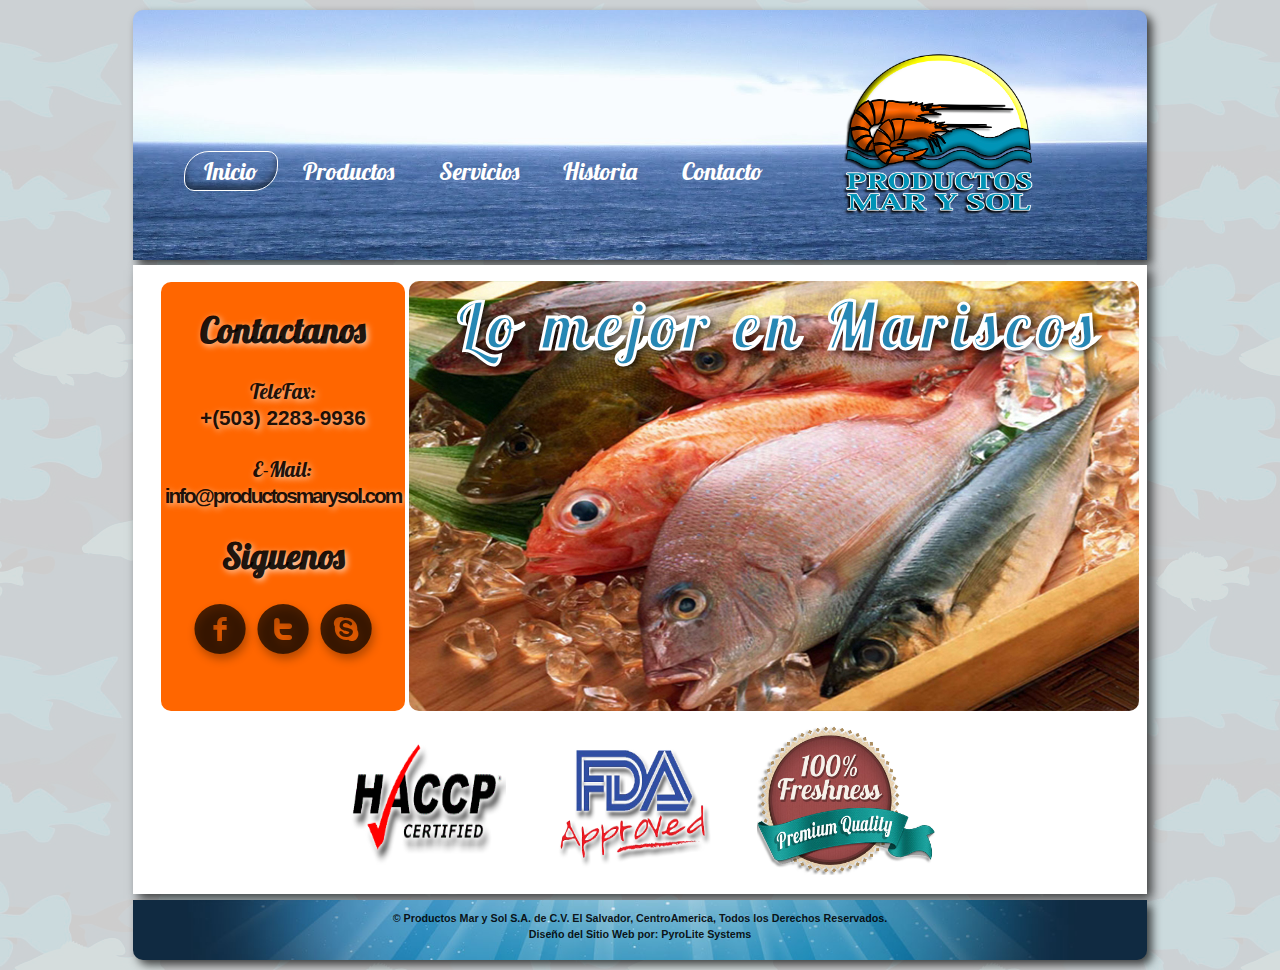
<file: index.html>
<!DOCTYPE html>
<html lang="es">
	<head>
		<meta charset ="utf-8" />
		<title>Productos Mar y Sol S.A. de C.V.</title>

		<link rel="stylesheet" href="css/estilos.css" />
		<link rel="stylesheet" href="css/normalize.css" />

		<script src="js/prefixfree.min.js"></script>
		<script src="js/jquery.js"></script>
		<script src="js/jquery.cycle.all.min.js"></script>
		<script src="js/scripts.js"></script>
<link rel="stylesheet" href="http://fonts.googleapis.com/css?family=Paytone+One" />
		<link rel="stylesheet" href="http://fonts.googleapis.com/css?family=Lobster" />
		<script type="text/javascript">

  var _gaq = _gaq || [];
  _gaq.push(['_setAccount', 'UA-39539137-1']);
  _gaq.push(['_trackPageview']);

  (function() {
    var ga = document.createElement('script'); ga.type = 'text/javascript'; ga.async = true;
    ga.src = ('https:' == document.location.protocol ? 'https://ssl' : 'http://www') + '.google-analytics.com/ga.js';
    var s = document.getElementsByTagName('script')[0]; s.parentNode.insertBefore(ga, s);
  })();

</script>
	</head>
	<body>
		<header>
			<div id="ConteHeader">
				<nav>
					<ul>
						<li><a id="Inicio" class="selectednav" href="index.html">Inicio</a></li>
						<li><a id="Productos" href="productos.html">Productos</a></li>
						<li><a id="Servicios" href="servicios.html">Servicios</a></li>
						<li><a id="Historia" href="historia.html">Historia</a></li>
						<li><a id="Contacto" href="contacto.html">Contacto</a></li>
					</ul>
				</nav>
				<figure id="Logo"></figure>
			</div>
		</header>

		<article id="Conteiner">

			<section id="main">
				<aside id="links">
					<br>
					<h5>Contactanos</h5>
					<br> 
					<p>
					TeleFax:<br>
					<div id="ph">+(503) 2283-9936</div><br>
					<br>
					E-Mail:<br> 
					<div id="email">info@productosmarysol.com</div><br>
					<br>
					</p>
					<h5>Siguenos</h5>
					<br> 
					<p>
						<a href="http://goo.gl/nzJh2">f</a>
						<a href="https://twitter.com/ProdMYS">t</a>
						<a href="#">h</a>
					</p>
				</aside>
				<section id="ConteSlides">
					
					<div id="slideshow">
						<h4>Lo mejor en Mariscos</h4>
						<ul id="navslides">

							<li id="prev"><a href="#">Previous</a></li>
							<li id="next"><a href="#">Next</a></li>
						</ul>
						<ul id="slides">
							<li><img src="../images/slides/Slide1.jpg" alt="Productos" /></li>
							<li><img src="../images/slides/Slide2.jpg" alt="Productos" /></li>
							<li><img src="../images/slides/Slide3.jpg" alt="Productos" /></li>
							<li><img src="../images/slides/Slide4.jpg" alt="Productos" /></li>
							<li><img src="../images/slides/Slide5.jpg" alt="Productos" /></li>
							<li><img src="../images/slides/Slide0.png" alt="Productos" /></li>
						</ul>
					</div>

				</section>
									<aside id="certifi">
					<figure id="haccp"></figure>
					<figure id="fdac"></figure>
					<figure id="quality"></figure>
				</aside>


			</section>

		</article>

		<footer>
			<div id="ConteFooter">
				<h6>© Productos Mar y Sol S.A. de C.V.   El Salvador, CentroAmerica, Todos los Derechos Reservados.</h6> 				
				<h6>Diseño del Sitio Web por: <a href="http://www.pyrolitesystems.com/">PyroLite Systems</a></h6>
			</div>
		</footer>

	</body>
</html>
</file>
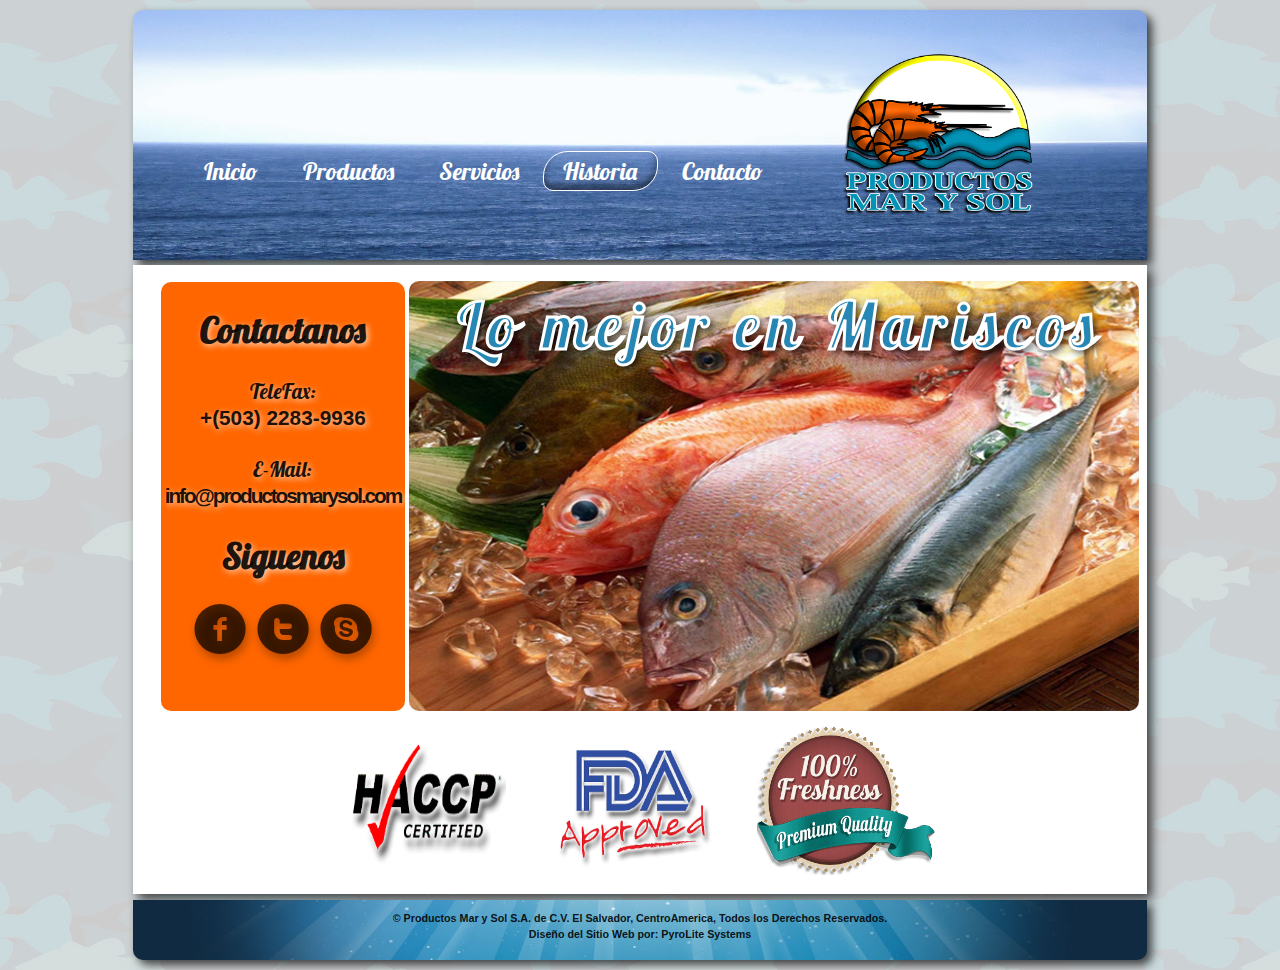
<file: historia.html>
<!DOCTYPE html>
<html lang="es">
	<head>
		<meta charset ="utf-8" />
		<title>Productos Mar y Sol S.A. de C.V.</title>

		<link rel="stylesheet" href="css/estilos.css" />
		<link rel="stylesheet" href="css/normalize.css" />

		<script src="js/prefixfree.min.js"></script>
		<script src="js/jquery.js"></script>
		<script src="js/jquery.cycle.all.min.js"></script>
		<script src="js/scripts.js"></script>
<link rel="stylesheet" href="http://fonts.googleapis.com/css?family=Paytone+One" />
		<link rel="stylesheet" href="http://fonts.googleapis.com/css?family=Lobster" />
<script type="text/javascript">

  var _gaq = _gaq || [];
  _gaq.push(['_setAccount', 'UA-39539137-1']);
  _gaq.push(['_trackPageview']);

  (function() {
    var ga = document.createElement('script'); ga.type = 'text/javascript'; ga.async = true;
    ga.src = ('https:' == document.location.protocol ? 'https://ssl' : 'http://www') + '.google-analytics.com/ga.js';
    var s = document.getElementsByTagName('script')[0]; s.parentNode.insertBefore(ga, s);
  })();

</script>
		
	</head>
	<body>
		<header>
			<div id="ConteHeader">
				<nav>
					<ul>
						<li><a id="Inicio" href="index.html">Inicio</a></li>
						<li><a id="Productos" href="productos.html">Productos</a></li>
						<li><a id="Servicios" href="servicios.html">Servicios</a></li>
						<li><a id="Historia" class="selectednav" href="historia.html">Historia</a></li>
						<li><a id="Contacto" href="contacto.html">Contacto</a></li>
					</ul>
				</nav>
				<figure id="Logo"></figure>
			</div>
		</header>

		<article id="Conteiner">

			<section id="main">
				<aside id="links">
					<br>
					<h5>Contactanos</h5>
					<br> 
					<p>
					TeleFax:<br>
					<div id="ph">+(503) 2283-9936</div><br>
					<br>
					E-Mail:<br> 
					<div id="email">info@productosmarysol.com</div><br>
					<br>
					</p>
					<h5>Siguenos</h5>
					<br> 
					<p>
						<a href="http://goo.gl/nzJh2">f</a>
						<a href="https://twitter.com/ProdMYS">t</a>
						<a href="#">h</a>
					</p>
				</aside>
				<section id="ConteSlides">
					
					<div id="slideshow">
						<h4>Lo mejor en Mariscos</h4>
						<ul id="navslides">

							<li id="prev"><a href="#">Previous</a></li>
							<li id="next"><a href="#">Next</a></li>
						</ul>
						<ul id="slides">
							<li><img src="../images/slides/Slide1.jpg" alt="Productos" /></li>
							<li><img src="../images/slides/Slide2.jpg" alt="Productos" /></li>
							<li><img src="../images/slides/Slide3.jpg" alt="Productos" /></li>
							<li><img src="../images/slides/Slide4.jpg" alt="Productos" /></li>
							<li><img src="../images/slides/Slide5.jpg" alt="Productos" /></li>
							<li><img src="../images/slides/Slide0.png" alt="Productos" /></li>
						</ul>
					</div>

				</section>
									<aside id="certifi">
					<figure id="haccp"></figure>
					<figure id="fdac"></figure>
					<figure id="quality"></figure>
				</aside>


			</section>

		</article>

		<footer>
			<div id="ConteFooter">
				<h6>© Productos Mar y Sol S.A. de C.V.   El Salvador, CentroAmerica, Todos los Derechos Reservados.</h6> 				
				<h6>Diseño del Sitio Web por: <a href="http://www.pyrolitesystems.com/">PyroLite Systems</a></h6>
			</div>
		</footer>

	</body>
</html>
</file>
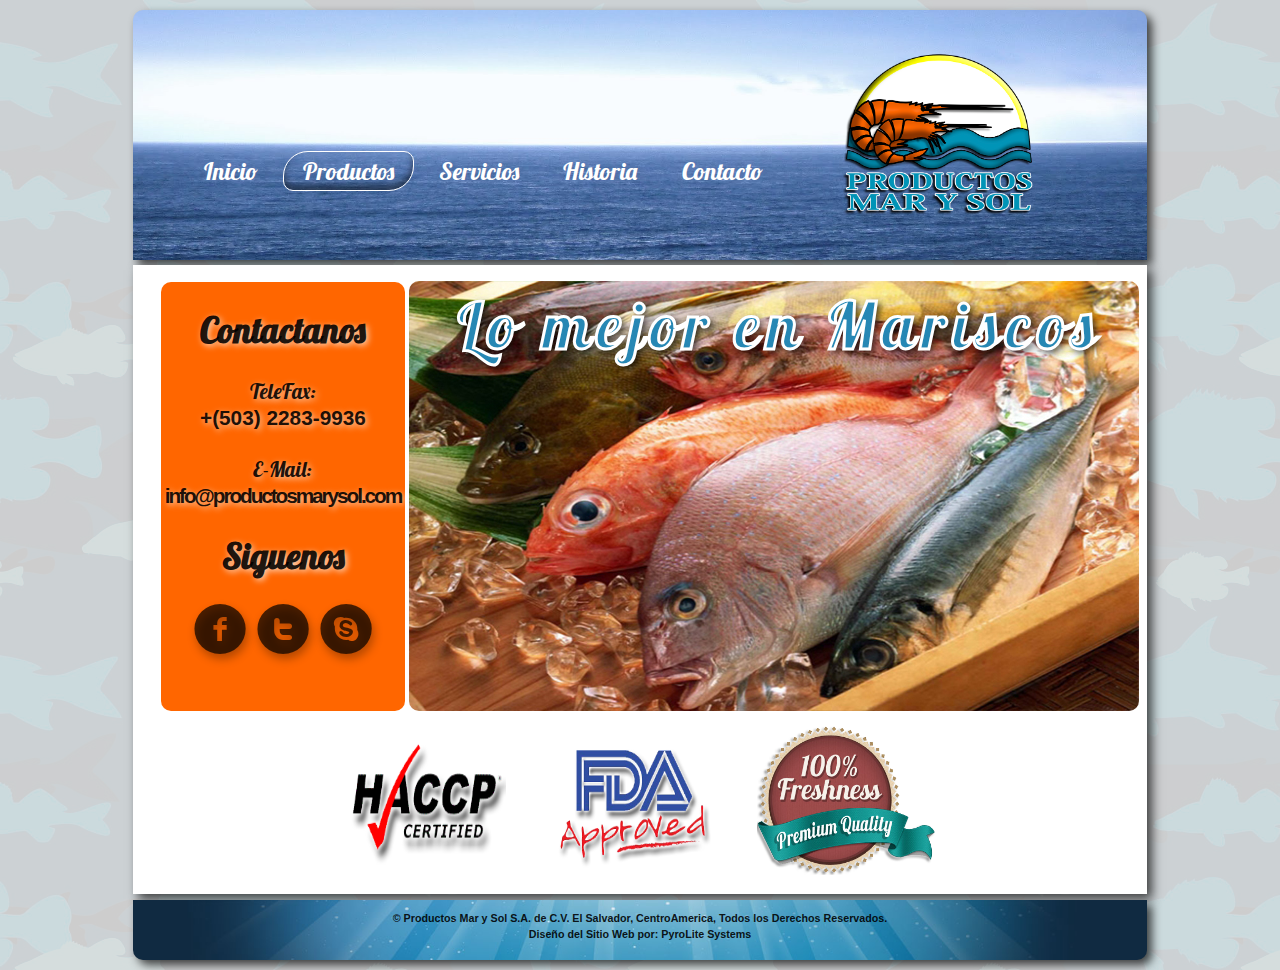
<file: productos.html>
<!DOCTYPE html>
<html lang="es">
	<head>
		<meta charset ="utf-8" />
		<title>Productos Mar y Sol S.A. de C.V.</title>

		<link rel="stylesheet" href="css/estilos.css" />
		<link rel="stylesheet" href="css/normalize.css" />

		<script src="js/prefixfree.min.js"></script>
		<script src="js/jquery.js"></script>
		<script src="js/jquery.cycle.all.min.js"></script>
		<script src="js/scripts.js"></script>
<link rel="stylesheet" href="http://fonts.googleapis.com/css?family=Paytone+One" />
		<link rel="stylesheet" href="http://fonts.googleapis.com/css?family=Lobster" />

		<script type="text/javascript">

  var _gaq = _gaq || [];
  _gaq.push(['_setAccount', 'UA-39539137-1']);
  _gaq.push(['_trackPageview']);

  (function() {
    var ga = document.createElement('script'); ga.type = 'text/javascript'; ga.async = true;
    ga.src = ('https:' == document.location.protocol ? 'https://ssl' : 'http://www') + '.google-analytics.com/ga.js';
    var s = document.getElementsByTagName('script')[0]; s.parentNode.insertBefore(ga, s);
  })();

</script>
	</head>
	<body>
		<header>
			<div id="ConteHeader">
				<nav>
					<ul>
						<li><a id="Inicio" href="index.html">Inicio</a></li>
						<li><a id="Productos" class="selectednav" href="productos.html">Productos</a></li>
						<li><a id="Servicios" href="servicios.html">Servicios</a></li>
						<li><a id="Historia" href="historia.html">Historia</a></li>
						<li><a id="Contacto" href="contacto.html">Contacto</a></li>
					</ul>
				</nav>
				<figure id="Logo"></figure>
			</div>
		</header>

		<article id="Conteiner">

			<section id="main">
				<aside id="links">
					<br>
					<h5>Contactanos</h5>
					<br> 
					<p>
					TeleFax:<br>
					<div id="ph">+(503) 2283-9936</div><br>
					<br>
					E-Mail:<br> 
					<div id="email">info@productosmarysol.com</div><br>
					<br>
					</p>
					<h5>Siguenos</h5>
					<br> 
					<p>
						<a href="http://goo.gl/nzJh2">f</a>
						<a href="https://twitter.com/ProdMYS">t</a>
						<a href="#">h</a>
					</p>
				</aside>
				<section id="ConteSlides">
					
					<div id="slideshow">
						<h4>Lo mejor en Mariscos</h4>
						<ul id="navslides">

							<li id="prev"><a href="#">Previous</a></li>
							<li id="next"><a href="#">Next</a></li>
						</ul>
						<ul id="slides">
							<li><img src="../images/slides/Slide1.jpg" alt="Productos" /></li>
							<li><img src="../images/slides/Slide2.jpg" alt="Productos" /></li>
							<li><img src="../images/slides/Slide3.jpg" alt="Productos" /></li>
							<li><img src="../images/slides/Slide4.jpg" alt="Productos" /></li>
							<li><img src="../images/slides/Slide5.jpg" alt="Productos" /></li>
							<li><img src="../images/slides/Slide0.png" alt="Productos" /></li>
						</ul>
					</div>

				</section>
									<aside id="certifi">
					<figure id="haccp"></figure>
					<figure id="fdac"></figure>
					<figure id="quality"></figure>
				</aside>


			</section>

		</article>

		<footer>
			<div id="ConteFooter">
				<h6>© Productos Mar y Sol S.A. de C.V.   El Salvador, CentroAmerica, Todos los Derechos Reservados.</h6> 				
				<h6>Diseño del Sitio Web por: <a href="http://www.pyrolitesystems.com/">PyroLite Systems</a></h6>
			</div>
		</footer>

	</body>
</html>
</file>
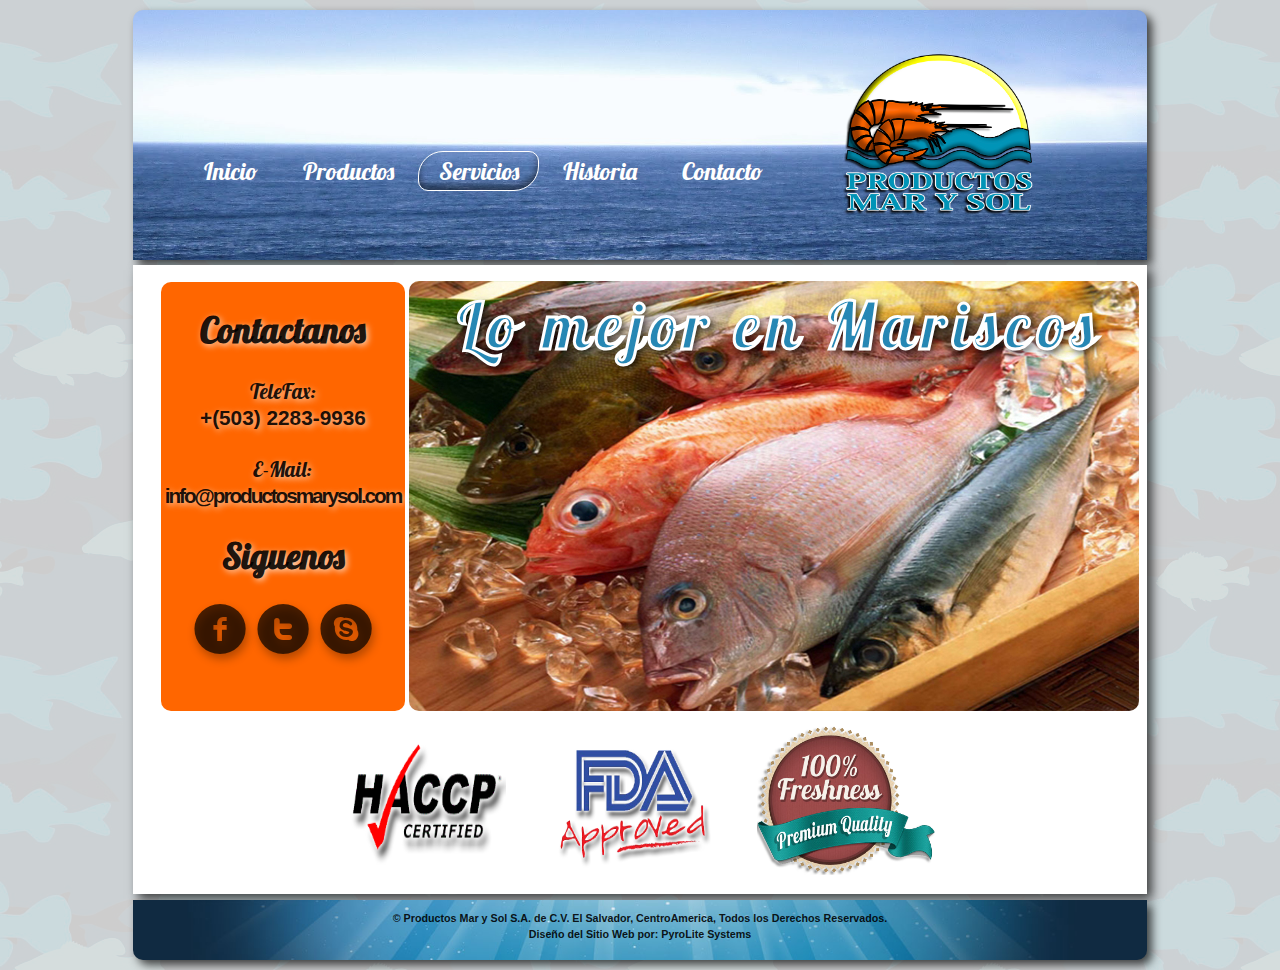
<file: servicios.html>
<!DOCTYPE html>
<html lang="es">
	<head>
		<meta charset ="utf-8" />
		<title>Productos Mar y Sol S.A. de C.V.</title>

		<link rel="stylesheet" href="css/estilos.css" />
		<link rel="stylesheet" href="css/normalize.css" />

		<script src="js/prefixfree.min.js"></script>
		<script src="js/jquery.js"></script>
		<script src="js/jquery.cycle.all.min.js"></script>
		<script src="js/scripts.js"></script>
<link rel="stylesheet" href="http://fonts.googleapis.com/css?family=Paytone+One" />
		<link rel="stylesheet" href="http://fonts.googleapis.com/css?family=Lobster" />

		<script type="text/javascript">

  var _gaq = _gaq || [];
  _gaq.push(['_setAccount', 'UA-39539137-1']);
  _gaq.push(['_trackPageview']);

  (function() {
    var ga = document.createElement('script'); ga.type = 'text/javascript'; ga.async = true;
    ga.src = ('https:' == document.location.protocol ? 'https://ssl' : 'http://www') + '.google-analytics.com/ga.js';
    var s = document.getElementsByTagName('script')[0]; s.parentNode.insertBefore(ga, s);
  })();

</script>
	</head>
	<body>
		<header>
			<div id="ConteHeader">
				<nav>
					<ul>
						<li><a id="Inicio" href="index.html">Inicio</a></li>
						<li><a id="Productos" href="productos.html">Productos</a></li>
						<li><a id="Servicios" class="selectednav" href="servicios.html">Servicios</a></li>
						<li><a id="Historia" href="historia.html">Historia</a></li>
						<li><a id="Contacto" href="contacto.html">Contacto</a></li>
					</ul>
				</nav>
				<figure id="Logo"></figure>
			</div>
		</header>

		<article id="Conteiner">

			<section id="main">
				<aside id="links">
					<br>
					<h5>Contactanos</h5>
					<br> 
					<p>
					TeleFax:<br>
					<div id="ph">+(503) 2283-9936</div><br>
					<br>
					E-Mail:<br> 
					<div id="email">info@productosmarysol.com</div><br>
					<br>
					</p>
					<h5>Siguenos</h5>
					<br> 
					<p>
						<a href="http://goo.gl/nzJh2">f</a>
						<a href="https://twitter.com/ProdMYS">t</a>
						<a href="#">h</a>
					</p>
				</aside>
				<section id="ConteSlides">
					
					<div id="slideshow">
						<h4>Lo mejor en Mariscos</h4>
						<ul id="navslides">

							<li id="prev"><a href="#">Previous</a></li>
							<li id="next"><a href="#">Next</a></li>
						</ul>
						<ul id="slides">
							<li><img src="../images/slides/Slide1.jpg" alt="Productos" /></li>
							<li><img src="../images/slides/Slide2.jpg" alt="Productos" /></li>
							<li><img src="../images/slides/Slide3.jpg" alt="Productos" /></li>
							<li><img src="../images/slides/Slide4.jpg" alt="Productos" /></li>
							<li><img src="../images/slides/Slide5.jpg" alt="Productos" /></li>
							<li><img src="../images/slides/Slide0.png" alt="Productos" /></li>
						</ul>
					</div>

				</section>
									<aside id="certifi">
					<figure id="haccp"></figure>
					<figure id="fdac"></figure>
					<figure id="quality"></figure>
				</aside>


			</section>

		</article>

		<footer>
			<div id="ConteFooter">
				<h6>© Productos Mar y Sol S.A. de C.V.   El Salvador, CentroAmerica, Todos los Derechos Reservados.</h6> 				
				<h6>Diseño del Sitio Web por: <a href="http://www.pyrolitesystems.com/">PyroLite Systems</a></h6>
			</div>
		</footer>

	</body>
</html>
</file>
<file: css/estilos.css>
@font-face {
    font-family: 'socialicoregular';
    src: url('../fonts/socialico-webfont.eot');
    src: url('../fonts/socialico-webfont.eot?#iefix') format('embedded-opentype'),
         url('../fonts/socialico-webfont.woff') format('woff'),
         url('../fonts/socialico-webfont.ttf') format('truetype'),
         url('../fonts/socialico-webfont.svg#socialicoregular') format('svg');
    font-weight: normal;
    font-style: normal;

}

body
{

	text-align: center;
	padding: 0;
	font-size: 16px;
	background-image: url("../images/fondo.png");

}

header 
{
	
	display: block;
	height: 250px;
	vertical-align: top;
	width: 99%;
	padding: 0;
	margin-left: auto;
	margin-right: auto;
	position: relative;
	margin-top: 10px;



}

header #ConteHeader
{
	background: #102a41 url("../images/acuarela.jpg") no-repeat;
	background-size: 100% 100%;
	display: block;
	height: 100%;
	vertical-align: top;
	width: 80%;
	padding: 0;
	margin-left: auto;
	margin-right: auto;
	position: relative;
	border-top-left-radius: 10px;
	border-top-right-radius: 10px;
	box-shadow: rgba(0,0,0,0.7) 5px 5px 10px;
}

header #Logo
{
	background-image: url("../images/NewLogo26.png");
	background-size: 100% 100%;
	height: 170px;
	width: 190px;
	position: absolute;
	top: 15%;
	left: 70%;
	padding: 0;

}

nav
{

	display: inline-block;
	vertical-align: top;
	position: absolute;
	top: 50%;
	left: 5%;
	padding: 0;

}

nav ul
{

	display: inline-block;
	vertical-align: top;
	padding: 0;

}

nav ul li
{


	list-style-type: none;
	display: inline-block;
	vertical-align: top;
	padding: 0;

}

nav ul li a
{
	font-family: Lobster;
	font-size: 1.5em;
	display: inline-block;
	vertical-align: top;
	text-decoration: none;
	padding: 0.2em 0.8em 0.2em 0.8em;
	color: #ffffff;
	line-height: 1.2em;
	transition: all 0.5s ease;
	border: 1px solid rgba(0,0,0,0); 
}

nav ul li a:hover
{
	color: rgba(0,0,0,0.5);
	text-shadow: none;
   	border: 1px solid #ffffff;

   	box-shadow: inset 0px -5px 7px rgba(0,0,0,0.5);
   	border-bottom-left-radius: 10px;
   	border-bottom-right-radius: 25px;
   	border-top-left-radius: 25px;
   	border-top-right-radius: 10px;


}

.selectednav
{
	color: rgba(255,255,255,1);
	text-shadow: none;
   	border: 1px solid #ffffff;

   	box-shadow: inset 0px -5px 7px rgba(0,0,0,0.5);
   	border-bottom-left-radius: 10px;
   	border-bottom-right-radius: 25px;
   	border-top-left-radius: 25px;
   	border-top-right-radius: 10px;


}
#Conteiner
{

	display: inline-block;
	height: 635px;
	vertical-align: top;
	width: 99%;
	padding: 0;
	margin-left: auto;
	margin-right: auto;
	position: relative;
	margin-top: 5px;


}

#main
{
	display: inline-block;
	height: 99%;
	width: 80%;
	vertical-align: top;

	box-shadow: rgba(0,0,0,0.7) 5px 5px 10px;
	background-color: #ffffff;

}


#links
{
 
	height: 429px;
	vertical-align: top;
	width: 24%;
	padding: 0;
	margin-top: 17px;
	position: relative;
	display: inline-block;
	border-radius: 10px;
	background-color: #ff6600;
	font-family: "Lobster";
	font-size: 1.3em;
	color: rgba(0,0,0,0.9);
	text-shadow: 2px 2px 6px rgba(255,255,255,0.7);
}
#links a{

	text-decoration: none;
	font-family: "socialicoregular";
	font-size: 3.5em;
	color: rgba(0,0,0,0.7);
	text-shadow: 2px 5px 10px rgba(0,0,0,0.3);
	transition: all 0.5s ease;
}

#links a:hover{
	color: rgba(0,0,100,0.5);

}
#links div, #links p , #links a
{
	padding: 0;
	margin: 0;
	text-decoration: none;
	display: inline;
}

h5{
	padding: 0;
	margin: 0;
		font-family: "Lobster";
	font-size: 1.7em;
}

h4
{
	padding: 0;
	margin: 20px 0 0 0;
	font-family: Lobster;
	font-weight: bold;
	font-size: 4em;
	position: relative; 
	z-index: 20;
	margin-right:5%;
	float: right;
	text-fill-color: #2687b4;
  	text-stroke-color: #ffffff;
  	text-stroke-width: 1px;
  	text-shadow: 3px 3px 7px rgba(0,0,0,0.7);
  	letter-spacing: 0.1em;
}

h6{
	text-decoration: none;
	padding: 0;
	margin: 0;

}

footer{

	display: block;
	height: 50px;
	vertical-align: top;
	width: 99%;
	padding: 0 0 10px 0;
	margin-left: auto;
	margin-right: auto;
	position: relative;
	margin-bottom: 10px;
}

#ConteFooter{
	background: #102a41 url("../images/page_bg.jpg") no-repeat;
	background-size: 100% auto;
	display: block;
	height: 100%;
	vertical-align: top;
	width: 80%;
	padding: 10px 0 0 0;
	margin-left: auto;
	margin-right: auto;

	position: relative;
	border-bottom-left-radius: 10px;
	border-bottom-right-radius: 10px;
	box-shadow: rgba(0,0,0,0.7) 5px 5px 10px;
	line-height: 1em;
	color: rgba(0,0,0,0.9);

}

#ConteFooter a{
	text-decoration: none;
	color: rgba(0,0,0,0.9);
}

#ph{
	font-family: "Helvetica";
	font-weight: bold;

}
#email{
	font-family: "Helvetica";
	font-weight: bold;
	letter-spacing: -0.1em;
}

#certifi
{
	display: inline-block;
	width: 80%;
	height: 150px;
	margin-top: 10px;

}

#haccp
{
	display: inline-block;
	background-image: url("../images/hacc.png");
	background-size: 100% 100%;
	height: 90%;
	width: 20%;
	margin-right: 40px;
	margin-bottom: 10px;
}

#fdac
{
		display: inline-block;
	background-image: url("../images/fda.png");
	background-size: 100% 100%;
	height: 90%;
	width: 20%;
}

#quality
{
		display: inline-block;
	background-image: url("../images/quality-seal.png");
	background-size: 100% 100%;
	height: 100%;
	width: 22%;
	margin-left: 40px;
}

#ConteSlides
{
	display: inline-block;
	height: 450px;
	width: 70%;
	vertical-align: top;

}


div#slideshow 
{

	margin-left: auto;
	margin-right: auto;
	width: 730px; 
	height: 450px; 
	padding: 0;
	overflow: scroll; /* Allows the slides to be viewed using scrollbar if Javascript isn't available */ 
	position: relative; 
	z-index: 2;


}

	div#slideshow ul#navslides 
	{
		display: none;
		list-style: none;
		position: relative; 
		top: 80px; 
		z-index: 20;
		padding: 0;


	}
		div#slideshow ul#navslides li#prev 
		{
			float: left; 
			margin: 0;
			padding: 0;
		}
		div#slideshow ul#navslides li#next 
		{
			float: right; 
			margin: 0 ;
			padding: 0;
		}
		div#slideshow ul#navslides li a 
		{
			display: block; 
			width: 80px; 
			height: 80px; 
			text-indent: -9999px;
			padding: 0;

		}
			div#slideshow ul#navslides li#prev a 
			{
				background: url("../images/prev.png");
				padding: 0;
			}
			div#slideshow ul#navslides li#next a 
			{
				background: url("../images/next.png");
				padding: 0;
			}

	div#slideshow ul#slides 
	{
		list-style: none;

	}
		div#slideshow ul#slides li 
		{
			margin: 0;

		}
		div#slideshow ul#slides li img
		{
			border-radius: 10px;

		}
</file>
